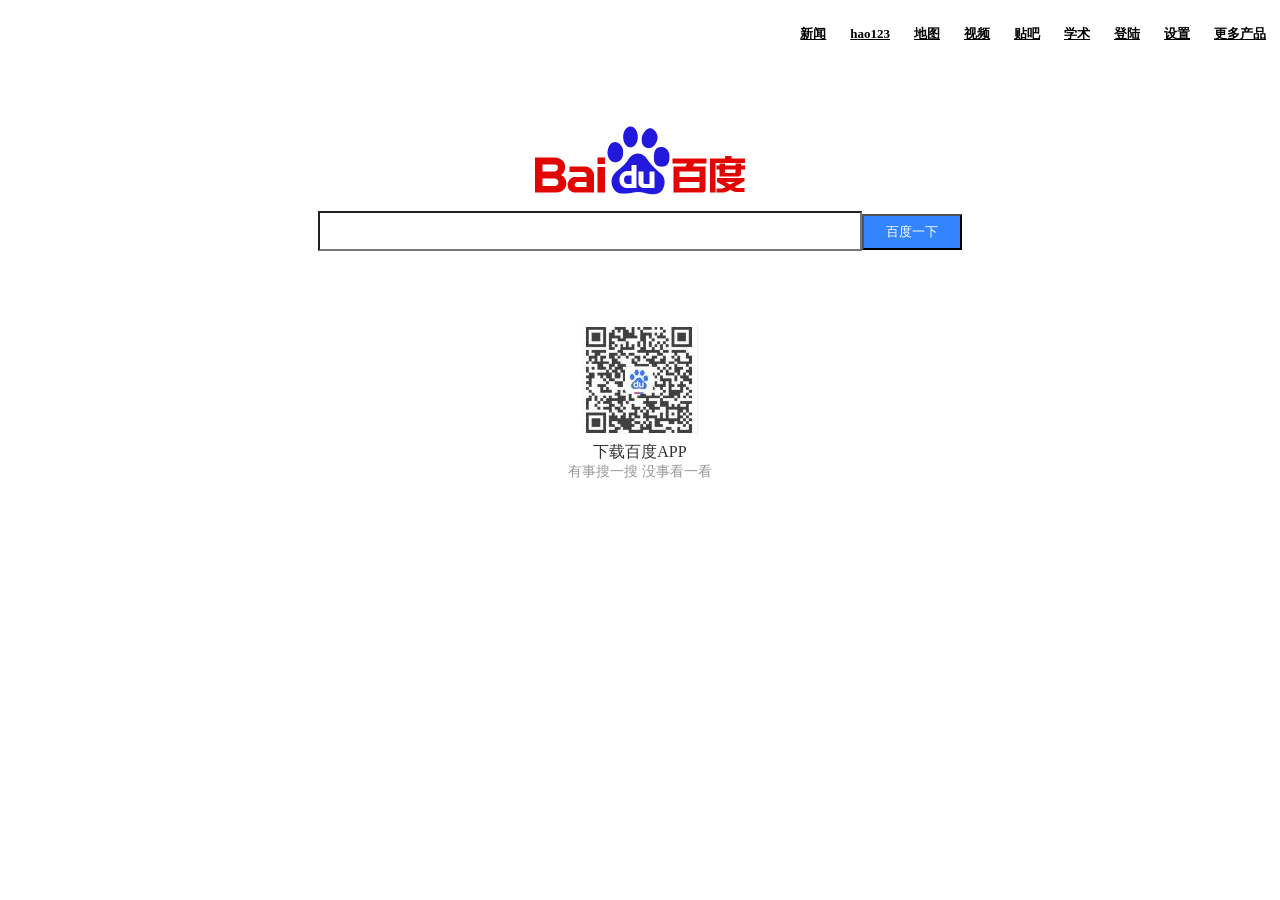
<file: baidu.html>
<!DOCTYPE html>
<html>
<head>
	<meta charset="utf-8">
	<title>百度一下</title>
	<link rel="stylesheet" href="baidu.css">
</head>
<body>
	<header>
		<ul>
			<li><a href="http://news.baidu.com" target="_blank">新闻</a></li>
			<li><a href="https://www.hao123.com/?src=from_pc" target="_blank">hao123</a></li>
			<li><a href="https://map.baidu.com" target="_blank">地图</a></li>
			<li><a href="https://haokan.baidu.com/?sfrom=baidu-top" target="_blank">视频</a></li>
			<li><a href="https://tieba.baidu.com/index.html" target="_blank">贴吧</a></li>
			<li><a href="#">学术</a></li>
			<li><a href="#">登陆</a></li>
			<li><a href="#">设置</a></li>
			<li><a href="#">更多产品</a></li>
		</ul>
	</header>
	<article>
		<img src="baidu.png" height="129" width="270"/>
		<br>
		<div id="search">
			<input id="searchcontent"/>
			<input id="searchbut" type="submit" value="百度一下"/>
		</div>
		<div id="code">
			<img src="baiduQR.jpg" height="116" width="117"/>
			<p class="title">下载百度APP</p>
			<p class="sub-title">有事搜一搜  没事看一看</p>
		</div>
	</article>
</body>
</html>
</file>
<file: baidu.css>
*{
	text-decoration:none;
	margin:0;
	padding:0;
	background-color:white;
}
header{
	width:100%;
	height:78px;
}
header ul{
	float:right;
	margin-top:22px;
	margin-right:14px;
}
header ul li{
	display:inline-block;
}
header ul li a{
	color:black;
	font-weight: 700;
	line-height: 24px;
	margin-left:20px;
	font-size:13px;
	text-decoration: underline;
}
header ul li a:hover{
	
}
article{
	width:100%;
	height:519px;
	text-align: center;
}
article #searchcontent{
	width:540px;
	height:36px;
}
article #searchbut{
	display:inline-block;
	width:100px;
	height:36px;
	background:#3385ff;
	color:white;
}
article #search{
	font-size:0;
}
article #code{
	margin-top:71px;
	width:100%;
	height:202px;
}
article #code .title{
	font-size:16px;
	color:#333333;
}
article #code .sub-title{
	font-size:14px;
	color:#999999;
}
</file>
